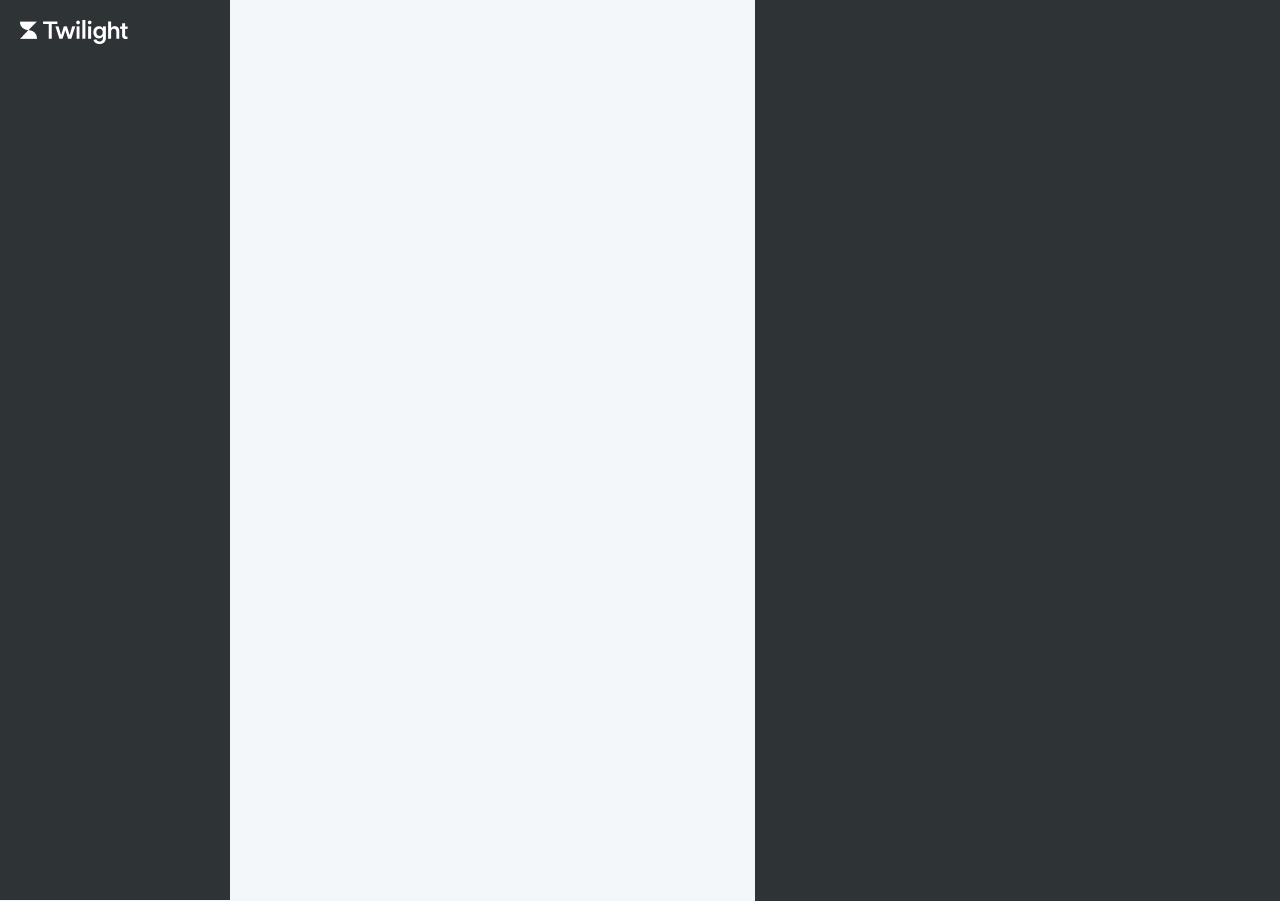
<file: dex-operations.html>
<!doctype html>
<html>
  <head>
    <meta charset="utf-8">
    <meta content="IE=edge,chrome=1" http-equiv="X-UA-Compatible">
    <meta name="viewport" content="width=device-width, initial-scale=1, maximum-scale=1">
    <title>API Documentation</title>

    <style media="screen">
      .highlight table td { padding: 5px; }
.highlight table pre { margin: 0; }
.highlight .gh {
  color: #999999;
}
.highlight .sr {
  color: #f6aa11;
}
.highlight .go {
  color: #888888;
}
.highlight .gp {
  color: #555555;
}
.highlight .gs {
}
.highlight .gu {
  color: #aaaaaa;
}
.highlight .nb {
  color: #f6aa11;
}
.highlight .cm {
  color: #75715e;
}
.highlight .cp {
  color: #75715e;
}
.highlight .c1 {
  color: #75715e;
}
.highlight .cs {
  color: #75715e;
}
.highlight .c, .highlight .ch, .highlight .cd, .highlight .cpf {
  color: #75715e;
}
.highlight .err {
  color: #960050;
}
.highlight .gr {
  color: #960050;
}
.highlight .gt {
  color: #960050;
}
.highlight .gd {
  color: #49483e;
}
.highlight .gi {
  color: #49483e;
}
.highlight .ge {
  color: #49483e;
}
.highlight .kc {
  color: #66d9ef;
}
.highlight .kd {
  color: #66d9ef;
}
.highlight .kr {
  color: #66d9ef;
}
.highlight .no {
  color: #66d9ef;
}
.highlight .kt {
  color: #66d9ef;
}
.highlight .mf {
  color: #ae81ff;
}
.highlight .mh {
  color: #ae81ff;
}
.highlight .il {
  color: #ae81ff;
}
.highlight .mi {
  color: #ae81ff;
}
.highlight .mo {
  color: #ae81ff;
}
.highlight .m, .highlight .mb, .highlight .mx {
  color: #ae81ff;
}
.highlight .sc {
  color: #ae81ff;
}
.highlight .se {
  color: #ae81ff;
}
.highlight .ss {
  color: #ae81ff;
}
.highlight .sd {
  color: #e6db74;
}
.highlight .s2 {
  color: #e6db74;
}
.highlight .sb {
  color: #e6db74;
}
.highlight .sh {
  color: #e6db74;
}
.highlight .si {
  color: #e6db74;
}
.highlight .sx {
  color: #e6db74;
}
.highlight .s1 {
  color: #e6db74;
}
.highlight .s, .highlight .sa, .highlight .dl {
  color: #e6db74;
}
.highlight .na {
  color: #a6e22e;
}
.highlight .nc {
  color: #a6e22e;
}
.highlight .nd {
  color: #a6e22e;
}
.highlight .ne {
  color: #a6e22e;
}
.highlight .nf, .highlight .fm {
  color: #a6e22e;
}
.highlight .vc {
  color: #ffffff;
}
.highlight .nn {
  color: #ffffff;
}
.highlight .ni {
  color: #ffffff;
}
.highlight .bp {
  color: #ffffff;
}
.highlight .vg {
  color: #ffffff;
}
.highlight .vi {
  color: #ffffff;
}
.highlight .nv, .highlight .vm {
  color: #ffffff;
}
.highlight .w {
  color: #ffffff;
}
.highlight {
  color: #ffffff;
}
.highlight .n, .highlight .py, .highlight .nx {
  color: #ffffff;
}
.highlight .nl {
  color: #f92672;
}
.highlight .ow {
  color: #f92672;
}
.highlight .nt {
  color: #f92672;
}
.highlight .k, .highlight .kv {
  color: #f92672;
}
.highlight .kn {
  color: #f92672;
}
.highlight .kp {
  color: #f92672;
}
.highlight .o {
  color: #f92672;
}
    </style>
    <style media="print">
      * {
        -webkit-transition:none!important;
        transition:none!important;
      }
      .highlight table td { padding: 5px; }
.highlight table pre { margin: 0; }
.highlight, .highlight .w {
  color: #586e75;
}
.highlight .err {
  color: #002b36;
  background-color: #dc322f;
}
.highlight .c, .highlight .ch, .highlight .cd, .highlight .cm, .highlight .cpf, .highlight .c1, .highlight .cs {
  color: #657b83;
}
.highlight .cp {
  color: #b58900;
}
.highlight .nt {
  color: #b58900;
}
.highlight .o, .highlight .ow {
  color: #93a1a1;
}
.highlight .p, .highlight .pi {
  color: #93a1a1;
}
.highlight .gi {
  color: #859900;
}
.highlight .gd {
  color: #dc322f;
}
.highlight .gh {
  color: #268bd2;
  background-color: #002b36;
  font-weight: bold;
}
.highlight .k, .highlight .kn, .highlight .kp, .highlight .kr, .highlight .kv {
  color: #6c71c4;
}
.highlight .kc {
  color: #cb4b16;
}
.highlight .kt {
  color: #cb4b16;
}
.highlight .kd {
  color: #cb4b16;
}
.highlight .s, .highlight .sb, .highlight .sc, .highlight .dl, .highlight .sd, .highlight .s2, .highlight .sh, .highlight .sx, .highlight .s1 {
  color: #859900;
}
.highlight .sa {
  color: #6c71c4;
}
.highlight .sr {
  color: #2aa198;
}
.highlight .si {
  color: #d33682;
}
.highlight .se {
  color: #d33682;
}
.highlight .nn {
  color: #b58900;
}
.highlight .nc {
  color: #b58900;
}
.highlight .no {
  color: #b58900;
}
.highlight .na {
  color: #268bd2;
}
.highlight .m, .highlight .mb, .highlight .mf, .highlight .mh, .highlight .mi, .highlight .il, .highlight .mo, .highlight .mx {
  color: #859900;
}
.highlight .ss {
  color: #859900;
}
    </style>
    <link href="stylesheets/screen-6e4f8a2e.css" rel="stylesheet" media="screen" />
    <link href="stylesheets/print-966d6edc.css" rel="stylesheet" media="print" />
      <script src="javascripts/all_nosearch-18c3ed8e.js"></script>

  </head>

  <body class="dex-operations" data-languages="[]">
    <a href="#" id="nav-button">
      <span>
        NAV
        <img src="images/navbar-cad8cdcb.png" alt="" />
      </span>
    </a>
    <div class="toc-wrapper">
      <img src="images/logo-33be98f9.webp" class="logo" alt="" />
      <ul id="toc" class="toc-list-h1">
      </ul>
    </div>
    <div class="page-wrapper">
      <div class="dark-box"></div>
      <div class="content">
        
      </div>
      <div class="dark-box">
      </div>
    </div>
  </body>
</html>
</file>
<file: stylesheets/screen-6e4f8a2e.css>
/*! normalize.css v3.0.2 | MIT License | github.com/necolas/normalize.css */html{font-family:sans-serif;-ms-text-size-adjust:100%;-webkit-text-size-adjust:100%}body{margin:0}article,aside,details,figcaption,figure,footer,header,hgroup,main,menu,nav,section,summary{display:block}audio,canvas,progress,video{display:inline-block;vertical-align:baseline}audio:not([controls]){display:none;height:0}[hidden],template{display:none}a{background-color:transparent}a:active,a:hover{outline:0}abbr[title]{border-bottom:1px dotted}b,strong{font-weight:bold}dfn{font-style:italic}h1{font-size:2em;margin:0.67em 0}mark{background:#ff0;color:#000}small{font-size:80%}sub,sup{font-size:75%;line-height:0;position:relative;vertical-align:baseline}sup{top:-0.5em}sub{bottom:-0.25em}img{border:0}svg:not(:root){overflow:hidden}figure{margin:1em 40px}hr{-webkit-box-sizing:content-box;box-sizing:content-box;height:0}pre{overflow:auto}code,kbd,pre,samp{font-family:monospace, monospace;font-size:1em}button,input,optgroup,select,textarea{color:inherit;font:inherit;margin:0}button{overflow:visible}button,select{text-transform:none}button,html input[type="button"],input[type="reset"],input[type="submit"]{-webkit-appearance:button;cursor:pointer}button[disabled],html input[disabled]{cursor:default}button::-moz-focus-inner,input::-moz-focus-inner{border:0;padding:0}input{line-height:normal}input[type="checkbox"],input[type="radio"]{-webkit-box-sizing:border-box;box-sizing:border-box;padding:0}input[type="number"]::-webkit-inner-spin-button,input[type="number"]::-webkit-outer-spin-button{height:auto}input[type="search"]{-webkit-appearance:textfield;-webkit-box-sizing:content-box;box-sizing:content-box}input[type="search"]::-webkit-search-cancel-button,input[type="search"]::-webkit-search-decoration{-webkit-appearance:none}fieldset{border:1px solid #c0c0c0;margin:0 2px;padding:0.35em 0.625em 0.75em}legend{border:0;padding:0}textarea{overflow:auto}optgroup{font-weight:bold}table{border-collapse:collapse;border-spacing:0}td,th{padding:0}.content h1,.content h2,.content h3,.content h4,.content h5,.content h6,html,body{font-family:-apple-system, BlinkMacSystemFont, "Segoe UI", Roboto, Helvetica, Arial, sans-serif, "Apple Color Emoji", "Segoe UI Emoji", "Segoe UI Symbol";font-size:14px}.content h1,.content h2,.content h3,.content h4,.content h5,.content h6{font-weight:bold}.content code,.content pre{font-family:Consolas, Menlo, Monaco, "Lucida Console", "Liberation Mono", "DejaVu Sans Mono", "Bitstream Vera Sans Mono", "Courier New", monospace, serif;font-size:12px;line-height:1.5}.content code{word-break:break-all;-webkit-hyphens:auto;-ms-hyphens:auto;hyphens:auto}@font-face{font-family:'slate';src:url(../fonts/slate-cfc9d06b.eot?-syv14m);src:url(../fonts/slate-cfc9d06b.eot?#iefix-syv14m) format("embedded-opentype"),url(../fonts/slate.woff2?-syv14m) format("woff2"),url(../fonts/slate.woff?-syv14m) format("woff"),url(../fonts/slate-7b7da4fe.ttf?-syv14m) format("truetype"),url(../fonts/slate-e55b8307.svg?-syv14m#slate) format("svg");font-weight:normal;font-style:normal}.content aside.warning:before,.content aside.notice:before,.content aside.success:before,.toc-wrapper>.search:before{font-family:'slate';speak:none;font-style:normal;font-weight:normal;font-variant:normal;text-transform:none;line-height:1}.content aside.warning:before{content:"\e600"}.content aside.notice:before{content:"\e602"}.content aside.success:before{content:"\e606"}.toc-wrapper>.search:before{content:"\e607"}html,body{color:#333;padding:0;margin:0;-webkit-font-smoothing:antialiased;-moz-osx-font-smoothing:grayscale;background-color:#F3F7F9;height:100%;-webkit-text-size-adjust:none}#toc>ul>li>a>span{float:right;background-color:#2484ff;border-radius:40px;width:20px}.toc-wrapper{-webkit-transition:left 0.3s ease-in-out;transition:left 0.3s ease-in-out;overflow-y:auto;overflow-x:hidden;position:fixed;z-index:30;top:0;left:0;bottom:0;width:230px;background-color:#2E3336;font-size:13px;font-weight:bold}.toc-wrapper .lang-selector{display:none}.toc-wrapper .lang-selector a{padding-top:0.5em;padding-bottom:0.5em}.toc-wrapper .logo{display:block;max-width:100%;margin-bottom:0px;margin-top:20px;margin-left:20px}.toc-wrapper>.search{position:relative}.toc-wrapper>.search input{background:#2E3336;border-width:0 0 1px 0;border-color:#666;padding:6px 0 6px 20px;-webkit-box-sizing:border-box;box-sizing:border-box;margin:10px 15px;width:200px;outline:none;color:#fff;border-radius:0}.toc-wrapper>.search:before{position:absolute;top:17px;left:15px;color:#fff}.toc-wrapper .search-results{margin-top:0;-webkit-box-sizing:border-box;box-sizing:border-box;height:0;overflow-y:auto;overflow-x:hidden;-webkit-transition-property:height, margin;transition-property:height, margin;-webkit-transition-duration:180ms;transition-duration:180ms;-webkit-transition-timing-function:ease-in-out;transition-timing-function:ease-in-out;background:#1E2224}.toc-wrapper .search-results.visible{height:30%;margin-bottom:1em}.toc-wrapper .search-results li{margin:1em 15px;line-height:1}.toc-wrapper .search-results a{color:#fff;text-decoration:none}.toc-wrapper .search-results a:hover{text-decoration:underline}.toc-wrapper ul,.toc-wrapper li{list-style:none;margin:0;padding:0;line-height:28px}.toc-wrapper li{color:#fff;-webkit-transition-property:background;transition-property:background;-webkit-transition-timing-function:linear;transition-timing-function:linear;-webkit-transition-duration:200ms;transition-duration:200ms}.toc-wrapper .toc-link.active{background-color:#0F75D4;color:#fff}.toc-wrapper .toc-link.active-parent{background-color:#1E2224;color:#fff}.toc-wrapper .toc-list-h2{display:none;background-color:#1E2224;font-weight:500}.toc-wrapper .toc-h2{padding-left:25px;font-size:12px}.toc-wrapper .toc-footer{padding:1em 0;margin-top:1em;border-top:1px dashed #666}.toc-wrapper .toc-footer li,.toc-wrapper .toc-footer a{color:#fff;text-decoration:none}.toc-wrapper .toc-footer a:hover{text-decoration:underline}.toc-wrapper .toc-footer li{font-size:0.8em;line-height:1.7;text-decoration:none}.toc-link,.toc-footer li{padding:0 15px 0 15px;display:block;overflow-x:hidden;white-space:nowrap;text-overflow:ellipsis;text-decoration:none;color:#fff;-webkit-transition-property:background;transition-property:background;-webkit-transition-timing-function:linear;transition-timing-function:linear;-webkit-transition-duration:130ms;transition-duration:130ms}#nav-button{padding:0 1.5em 5em 0;display:none;position:fixed;top:0;left:0;z-index:100;color:#000;text-decoration:none;font-weight:bold;opacity:0.7;line-height:16px;-webkit-transition:left 0.3s ease-in-out;transition:left 0.3s ease-in-out}#nav-button span{display:block;padding:6px 6px 6px;background-color:rgba(243,247,249,0.7);-webkit-transform-origin:0 0;transform-origin:0 0;-webkit-transform:rotate(-90deg) translate(-100%, 0);transform:rotate(-90deg) translate(-100%, 0);border-radius:0 0 0 5px}#nav-button img{height:16px;vertical-align:bottom}#nav-button:hover{opacity:1}#nav-button.open{left:230px}.page-wrapper{margin-left:230px;position:relative;z-index:10;background-color:#F3F7F9;min-height:100%;padding-bottom:1px}.page-wrapper .dark-box{width:50%;background-color:#2E3336;position:absolute;right:0;top:0;bottom:0}.page-wrapper .lang-selector{position:fixed;z-index:50;border-bottom:5px solid #2E3336}.lang-selector{display:flex;background-color:#1E2224;width:100%;font-weight:bold;overflow-x:auto}.lang-selector a{display:inline;color:#fff;text-decoration:none;padding:0 10px;line-height:30px;outline:0}.lang-selector a:active,.lang-selector a:focus{background-color:#111;color:#fff}.lang-selector a.active{background-color:#2E3336;color:#fff}.lang-selector:after{content:"";clear:both;display:block}.content{-webkit-transform:translateZ(0);position:relative;z-index:30}.content:after{content:"";display:block;clear:both}.content>h1,.content>h2,.content>h3,.content>h4,.content>h5,.content>h6,.content>p,.content>table,.content>ul,.content>ol,.content>aside,.content>dl{margin-right:50%;padding:0 28px;-webkit-box-sizing:border-box;box-sizing:border-box;display:block}.content>ul,.content>ol{padding-left:43px}.content>h1,.content>h2,.content>div{clear:both}.content h1{font-size:25px;padding-top:0.5em;padding-bottom:0.5em;margin-bottom:21px;margin-top:2em;border-top:1px solid #ccc;border-bottom:1px solid #ccc;background-color:#fdfdfd}.content h1:first-child,.content div:first-child+h1{border-top-width:0;margin-top:0}.content h2{font-size:19px;margin-top:4em;margin-bottom:0;border-top:1px solid #ccc;padding-top:1.2em;padding-bottom:1.2em;background-image:-webkit-gradient(linear, left top, left bottom, from(rgba(255,255,255,0.2)), to(rgba(255,255,255,0)));background-image:linear-gradient(to bottom, rgba(255,255,255,0.2), rgba(255,255,255,0))}.content h1+h2,.content h1+div+h2{margin-top:-21px;border-top:none}.content h3,.content h4,.content h5,.content h6{font-size:15px;margin-top:2.5em;margin-bottom:0.8em}.content h4,.content h5,.content h6{font-size:10px}.content hr{margin:2em 0;border-top:2px solid #2E3336;border-bottom:2px solid #F3F7F9}.content table{margin-bottom:1em;overflow:auto}.content table th,.content table td{text-align:left;vertical-align:top;line-height:1.6}.content table th code,.content table td code{white-space:nowrap}.content table th{padding:5px 10px;border-bottom:1px solid #ccc;vertical-align:bottom}.content table td{padding:10px}.content table tr:last-child{border-bottom:1px solid #ccc}.content table tr:nth-child(odd)>td{background-color:white}.content table tr:nth-child(even)>td{background-color:#fbfcfd}.content dt{font-weight:bold}.content dd{margin-left:15px}.content p,.content li,.content dt,.content dd{line-height:1.6;margin-top:0}.content img{max-width:100%}.content code{background-color:rgba(0,0,0,0.05);padding:3px;border-radius:3px}.content pre>code{background-color:transparent;padding:0}.content aside{padding-top:1em;padding-bottom:1em;margin-top:1.5em;margin-bottom:1.5em;background:#8fbcd4;line-height:1.6}.content aside.warning{background-color:#c97a7e}.content aside.success{background-color:#6ac174}.content aside:before{vertical-align:middle;padding-right:0.5em;font-size:14px}.content .search-highlight{padding:2px;margin:-3px;border-radius:4px;border:1px solid #f7e633;background:-webkit-gradient(linear, right bottom, left top, from(#f7e633), to(#f1d32f));background:linear-gradient(to top left, #f7e633 0%, #f1d32f 100%)}.content>div.highlight{clear:none}.content pre,.content blockquote{background-color:#1E2224;color:#fff;margin:0;width:50%;float:right;clear:right;-webkit-box-sizing:border-box;box-sizing:border-box}.content pre>p,.content blockquote>p{margin:0}.content pre a,.content blockquote a{color:#fff;text-decoration:none;border-bottom:dashed 1px #ccc}.content pre{padding-top:2em;padding-bottom:2em;padding:2em 28px}.content blockquote>p{background-color:#191D1F;padding:13px 2em;color:#eee}@media (max-width: 930px){.toc-wrapper{left:-230px}.toc-wrapper.open{left:0}.page-wrapper{margin-left:0}#nav-button{display:block}.toc-link{padding-top:0.3em;padding-bottom:0.3em}}@media (max-width: 700px){.dark-box{display:none}.content>h1,.content>h2,.content>h3,.content>h4,.content>h5,.content>h6,.content>p,.content>table,.content>ul,.content>ol,.content>aside,.content>dl{margin-right:0}.toc-wrapper .lang-selector{display:block}.page-wrapper .lang-selector{display:none}.content pre,.content blockquote{width:auto;float:none}.content>pre+h1,.content>blockquote+h1,.content>pre+h2,.content>blockquote+h2,.content>pre+h3,.content>blockquote+h3,.content>pre+h4,.content>blockquote+h4,.content>pre+h5,.content>blockquote+h5,.content>pre+h6,.content>blockquote+h6,.content>pre+p,.content>blockquote+p,.content>pre+table,.content>blockquote+table,.content>pre+ul,.content>blockquote+ul,.content>pre+ol,.content>blockquote+ol,.content>pre+aside,.content>blockquote+aside,.content>pre+dl,.content>blockquote+dl{margin-top:28px}.highlight+p{margin-top:20px}}.highlight .c,.highlight .cm,.highlight .c1,.highlight .cs{color:#909090}.highlight,.highlight .w{background-color:#1E2224}.copy-clipboard{float:right;fill:#9daab6;cursor:pointer;opacity:0.4;height:18px;width:18px}.copy-clipboard:hover{opacity:0.8}
</file>
<file: stylesheets/print-966d6edc.css>
/*! normalize.css v3.0.2 | MIT License | github.com/necolas/normalize.css */html{font-family:sans-serif;-ms-text-size-adjust:100%;-webkit-text-size-adjust:100%}body{margin:0}article,aside,details,figcaption,figure,footer,header,hgroup,main,menu,nav,section,summary{display:block}audio,canvas,progress,video{display:inline-block;vertical-align:baseline}audio:not([controls]){display:none;height:0}[hidden],template{display:none}a{background-color:transparent}a:active,a:hover{outline:0}abbr[title]{border-bottom:1px dotted}b,strong{font-weight:bold}dfn{font-style:italic}h1{font-size:2em;margin:0.67em 0}mark{background:#ff0;color:#000}small{font-size:80%}sub,sup{font-size:75%;line-height:0;position:relative;vertical-align:baseline}sup{top:-0.5em}sub{bottom:-0.25em}img{border:0}svg:not(:root){overflow:hidden}figure{margin:1em 40px}hr{-webkit-box-sizing:content-box;box-sizing:content-box;height:0}pre{overflow:auto}code,kbd,pre,samp{font-family:monospace, monospace;font-size:1em}button,input,optgroup,select,textarea{color:inherit;font:inherit;margin:0}button{overflow:visible}button,select{text-transform:none}button,html input[type="button"],input[type="reset"],input[type="submit"]{-webkit-appearance:button;cursor:pointer}button[disabled],html input[disabled]{cursor:default}button::-moz-focus-inner,input::-moz-focus-inner{border:0;padding:0}input{line-height:normal}input[type="checkbox"],input[type="radio"]{-webkit-box-sizing:border-box;box-sizing:border-box;padding:0}input[type="number"]::-webkit-inner-spin-button,input[type="number"]::-webkit-outer-spin-button{height:auto}input[type="search"]{-webkit-appearance:textfield;-webkit-box-sizing:content-box;box-sizing:content-box}input[type="search"]::-webkit-search-cancel-button,input[type="search"]::-webkit-search-decoration{-webkit-appearance:none}fieldset{border:1px solid #c0c0c0;margin:0 2px;padding:0.35em 0.625em 0.75em}legend{border:0;padding:0}textarea{overflow:auto}optgroup{font-weight:bold}table{border-collapse:collapse;border-spacing:0}td,th{padding:0}.content h1,.content h2,.content h3,.content h4,body{font-family:-apple-system, BlinkMacSystemFont, "Segoe UI", Roboto, Helvetica, Arial, sans-serif, "Apple Color Emoji", "Segoe UI Emoji", "Segoe UI Symbol";font-size:14px}.content h1,.content h2,.content h3,.content h4{font-weight:bold}.content pre,.content code{font-family:Consolas, Menlo, Monaco, "Lucida Console", "Liberation Mono", "DejaVu Sans Mono", "Bitstream Vera Sans Mono", "Courier New", monospace, serif;font-size:12px;line-height:1.5}.content pre,.content code{word-break:break-all;-webkit-hyphens:auto;-ms-hyphens:auto;hyphens:auto}@font-face{font-family:'slate';src:url(../fonts/slate-cfc9d06b.eot?-syv14m);src:url(../fonts/slate-cfc9d06b.eot?#iefix-syv14m) format("embedded-opentype"),url(../fonts/slate.woff2?-syv14m) format("woff2"),url(../fonts/slate.woff?-syv14m) format("woff"),url(../fonts/slate-7b7da4fe.ttf?-syv14m) format("truetype"),url(../fonts/slate-e55b8307.svg?-syv14m#slate) format("svg");font-weight:normal;font-style:normal}.content aside.warning:before,.content aside.notice:before,.content aside.success:before{font-family:'slate';speak:none;font-style:normal;font-weight:normal;font-variant:normal;text-transform:none;line-height:1}.content aside.warning:before{content:"\e600"}.content aside.notice:before{content:"\e602"}.content aside.success:before{content:"\e606"}.tocify,.toc-footer,.lang-selector,.search,#nav-button{display:none}.tocify-wrapper>img{margin:0 auto;display:block}.content{font-size:12px}.content pre,.content code{border:1px solid #999;border-radius:5px;font-size:0.8em}.content pre code{border:0}.content pre{padding:1.3em}.content code{padding:0.2em}.content table{border:1px solid #999}.content table tr{border-bottom:1px solid #999}.content table td,.content table th{padding:0.7em}.content p{line-height:1.5}.content a{text-decoration:none;color:#000}.content h1{font-size:2.5em;padding-top:0.5em;padding-bottom:0.5em;margin-top:1em;margin-bottom:21px;border:2px solid #ccc;border-width:2px 0;text-align:center}.content h2{font-size:1.8em;margin-top:2em;border-top:2px solid #ccc;padding-top:0.8em}.content h1+h2,.content h1+div+h2{border-top:none;padding-top:0;margin-top:0}.content h3,.content h4{font-size:0.8em;margin-top:1.5em;margin-bottom:0.8em;text-transform:uppercase}.content h5,.content h6{text-transform:uppercase}.content aside{padding:1em;border:1px solid #ccc;border-radius:5px;margin-top:1.5em;margin-bottom:1.5em;line-height:1.6}.content aside:before{vertical-align:middle;padding-right:0.5em;font-size:14px}@media print{.copy-clipboard{display:none}}
</file>
